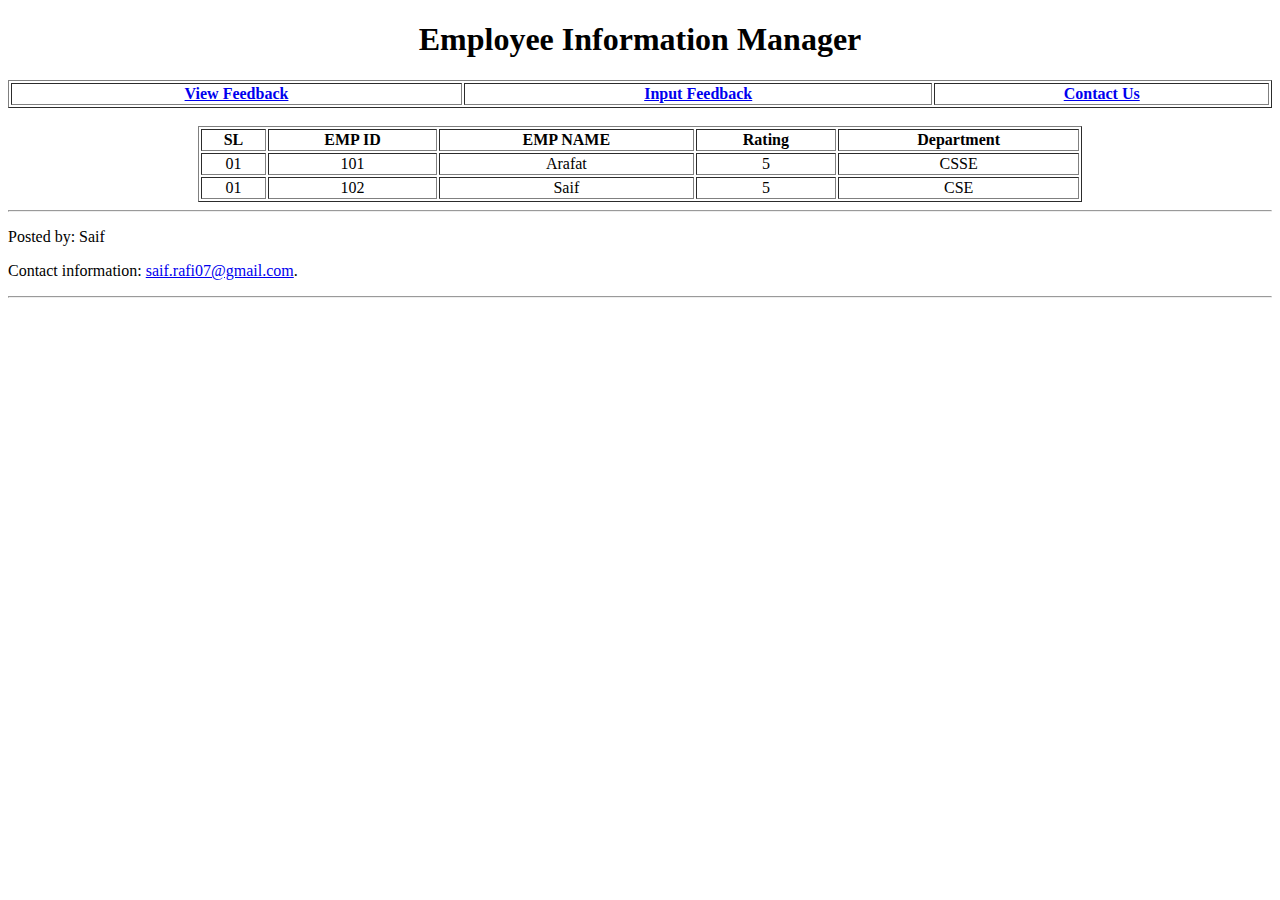
<file: Assignment 1/index.html>
<!DOCTYPE html PUBLIC "-//W3C//DTD XHTML 1.0 Transitional//EN"
"http://www.w3.org/TR/xhtml1/DTD/xhtml1-transitional.dtd">

<html xmlns="http://www.w3.org/1999/xhtml">
	<head>
		<title>Employee Information Manager</title>
	</head>
	<body>
		<h1 align="center">Employee Information Manager</h1>

		<table border="1px" style="width: 100%">
			<tr>
				<th><a href="index.html">View Feedback</a></th>
				<th><a href="input.html">Input Feedback</a></th>
				<th><a href="contact.html">Contact Us</a></th>
			</tr>
		</table> <br>

		<table border=".5px" style="width: 70%" align="center">

			<tr>
				<th>SL</th>
				<th>EMP ID</th>
				<th>EMP NAME</th>
				<th>Rating</th>
				<th>Department</th>
			</tr>
			<tr align="center">
				<td>01</td>
				<td>101</td>
				<td>Arafat</td>
				<td>5</td>
				<td>CSSE</td>
			</tr>
				<tr align="center">
				<td>01</td>
				<td>102</td>
				<td>Saif</td>
				<td>5</td>
				<td>CSE</td>
			</tr>
		</table>
		<footer>
			<hr>
			<p>Posted by: Saif</p>
  			<p>Contact information: <a href="mailto:saif.rafi07@gmail.com">saif.rafi07@gmail.com</a>.</p>
  			<hr>
		</footer>


	</body>
</html>
</file>
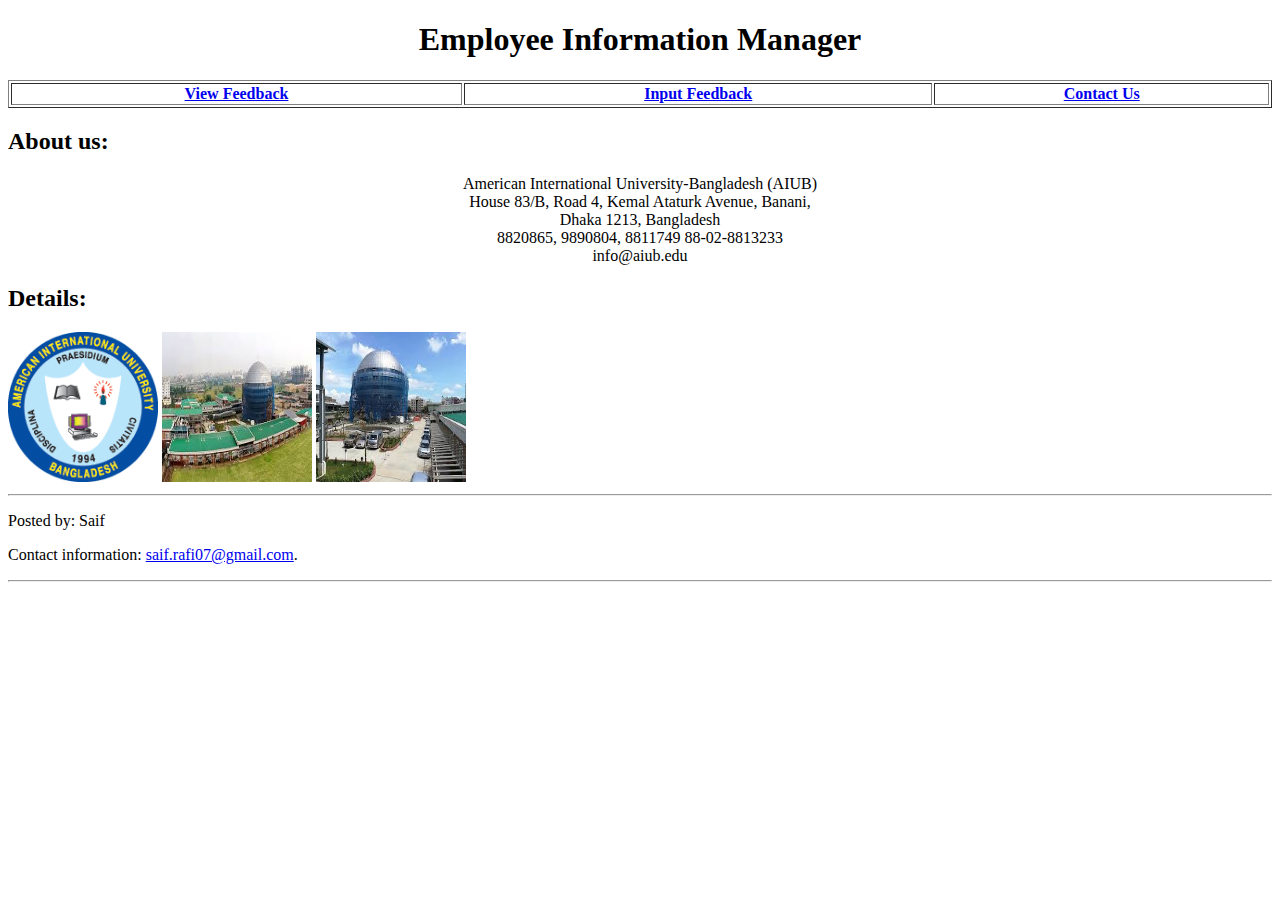
<file: Assignment 1/contact.html>
<!DOCTYPE html PUBLIC "-//W3C//DTD XHTML 1.0 Transitional//EN"
"http://www.w3.org/TR/xhtml1/DTD/xhtml1-transitional.dtd">

<html xmlns="http://www.w3.org/1999/xhtml">
	<head>
		<title>Employee Information Manager</title>
	</head>
	<body>
		<h1 align="center">Employee Information Manager</h1>

		<table border="1px" style="width: 100%">
			<tr>
				<th><a href="index.html">View Feedback</a></th>
				<th><a href="input.html">Input Feedback</a></th>
				<th><a href="contact.html">Contact Us</a></th>
			</tr>
		</table>
		<h2>About us:</h2>
		<p align="center">
			American International University-Bangladesh (AIUB)<br> 
			House 83/B, Road 4, Kemal Ataturk Avenue, Banani,<br>
			Dhaka 1213, Bangladesh<br>
			8820865, 9890804, 8811749  88-02-8813233<br>
			info@aiub.edu<br>
		</p>
		<h2>Details:</h2>
		<img src="aiub.png" width="150px" height="150px" alt="aiub logo">
		<img src="download.jpg" width="150px" height="150px" alt="aiub logo">
		<img src="images.jpg" width="150px" height="150px" alt="aiub logo">
		<footer>
			<hr>
			<p>Posted by: Saif</p>
  			<p>Contact information: <a href="mailto:saif.rafi07@gmail.com">saif.rafi07@gmail.com</a>.</p>
  			<hr>
		</footer>


	</body>
</html>
</file>
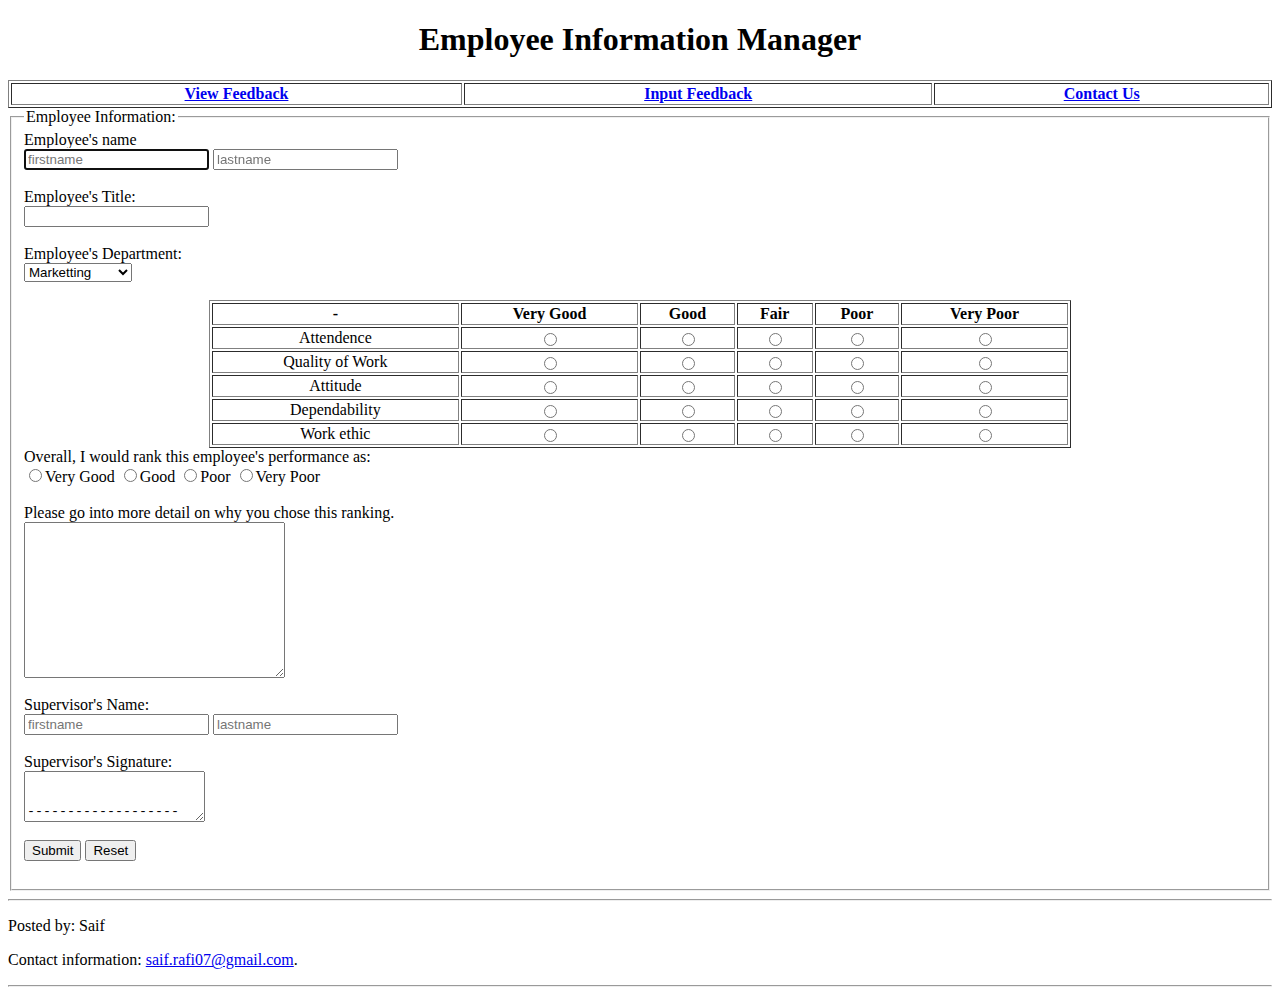
<file: Assignment 1/input.html>
<!DOCTYPE html PUBLIC "-//W3C//DTD XHTML 1.0 Transitional//EN"
"http://www.w3.org/TR/xhtml1/DTD/xhtml1-transitional.dtd">

<html xmlns="http://www.w3.org/1999/xhtml">
	<head>
		<title>Employee Information Manager</title>
	</head>
	<body>
		<h1 align="center">Employee Information Manager</h1>

		<table border="1px" style="width: 100%">
			<tr>
				<th><a href="index.html">View Feedback</a></th>
				<th><a href="input.html">Input Feedback</a></th>
				<th><a href="contact.html">Contact Us</a></th>
			</tr>
		</table>
		<form name="reg" method="" action="" target="_blank">
			<fieldset>
				<legend>Employee Information:</legend>
				Employee's name<br>
				<input type="text" name="firstname" autofocus="" placeholder="firstname">
				<input type="text" name="lastname" placeholder="lastname"><br><br>
				Employee's Title:<br>
				<input type="text" name="empTitle"><br><br>
				Employee's Department:<br>
				<select name="Department">
					<option value="Marketting">Marketting</option>
					<option value="Finance">Finance</option>
					<option value="Advertisement">Advertisement</option>
				</select><br><br>

		<table border=".5px" style="width: 70%" align="center">
				<tr>
					<th>-</th>
					<th>Very Good</th>
					<th>Good</th>
					<th>Fair</th>
					<th>Poor</th>
					<th>Very Poor</th>
				</tr>

				<tr align="center">
					<td>Attendence</td>
					<td><input type="radio" name="per1"> </td>
					<td><input type="radio" name="per1"></td>
					<td><input type="radio" name="per1"></td>
					<td><input type="radio" name="per1"></td>
					<td><input type="radio" name="per1"></td>
				</tr>
				<tr align="center">
					<td>Quality of Work</td>
					<td><input type="radio" name="per2"> </td>
					<td><input type="radio" name="per2"></td>
					<td><input type="radio" name="per2"></td>
					<td><input type="radio" name="per2"></td>
					<td><input type="radio" name="per2"></td>
				</tr>
				<tr align="center">
					<td>Attitude</td>
					<td><input type="radio" name="per3"> </td>
					<td><input type="radio" name="per3"></td>
					<td><input type="radio" name="per3"></td>
					<td><input type="radio" name="per3"></td>
					<td><input type="radio" name="per3"></td>
				</tr>
				<tr align="center">
					<td>Dependability</td>
					<td><input type="radio" name="per4"> </td>
					<td><input type="radio" name="per4"></td>
					<td><input type="radio" name="per4"></td>
					<td><input type="radio" name="per4"></td>
					<td><input type="radio" name="per4"></td>
				</tr>
				<tr align="center">
					<td>Work ethic</td>
					<td><input type="radio" name="per5"> </td>
					<td><input type="radio" name="per5"></td>
					<td><input type="radio" name="per5"></td>
					<td><input type="radio" name="per5"></td>
					<td><input type="radio" name="per5"></td>
				</tr>
		</table>	


				Overall, I would rank this employee's performance as:<br>
				<input type="radio" name="performance" value="Very Good">Very Good
				<input type="radio" name="performance" value="Good">Good
				<input type="radio" name="performance" value="Poor">Poor		
				<input type="radio" name="performance" value="Very Poor">Very Poor <br><br>


				Please go into more detail on why you chose this ranking.<br>
				<textarea name="message" rows="10" cols="30">

				</textarea><br><br>
				Supervisor's Name:<br>
				<input type="text" name="sfirstname" placeholder="firstname">
				<input type="text" name="slastname" placeholder="lastname"><br><br>

				Supervisor's Signature:<br>
				<textarea rows="3" cols="20">

					-------------------
				</textarea> <br><br>
				<input type="submit" value="Submit">
				<input type="reset" value="Reset"><br><br>
			
			</fieldset>
		<footer>
			<hr>
			<p>Posted by: Saif</p>
  			<p>Contact information: <a href="mailto:saif.rafi07@gmail.com">saif.rafi07@gmail.com</a>.</p>
  			<hr>
		</footer>


	</body>
</html>
</file>
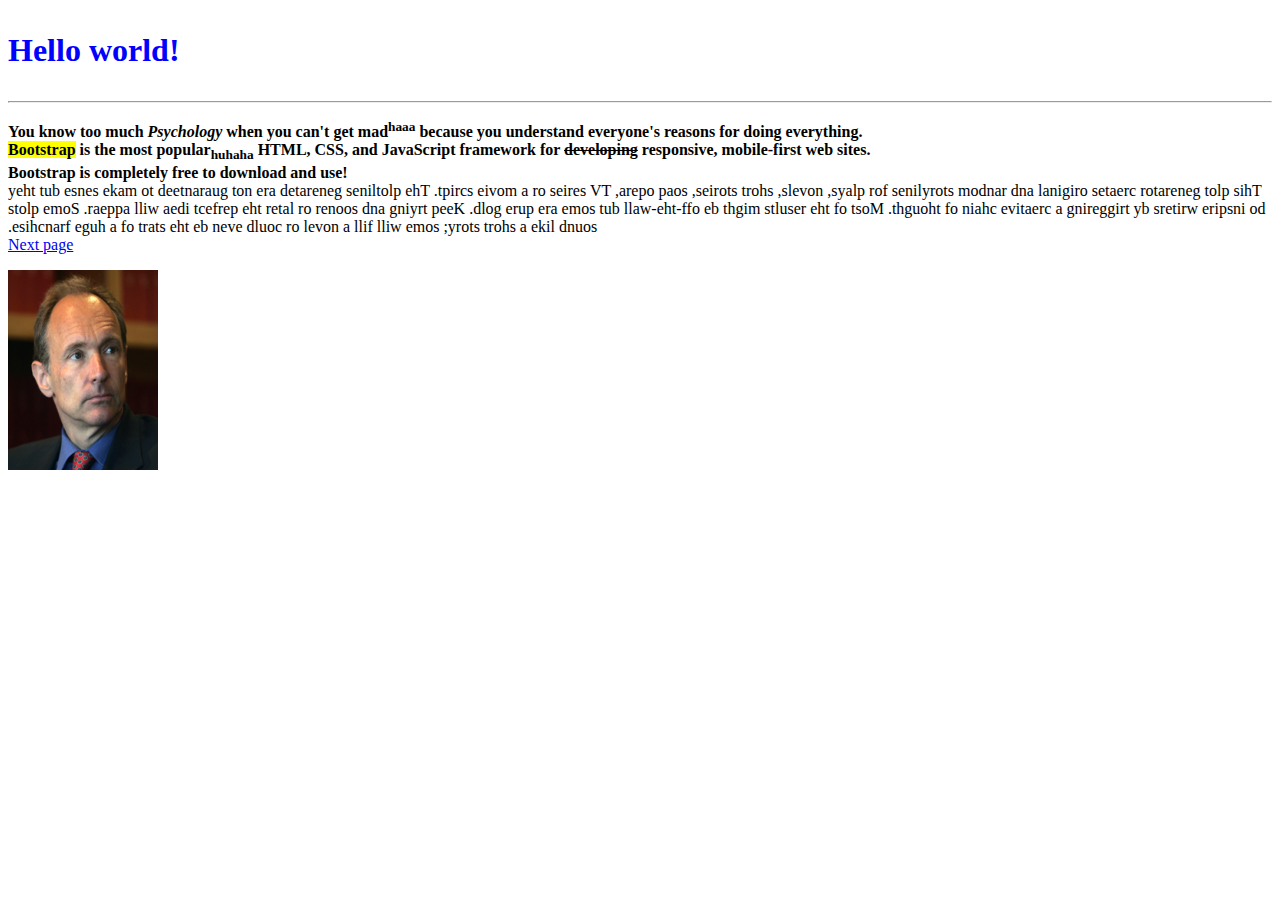
<file: Lab1/1stlab.html>
<!DOCTYPE html>
<html lang="en-US">
	<head>
		<title> 
				Web Technology
		</title>
	</head>
	<body> <!-- Body starts from here -->
		<h1 style="color: blue">
			<p title="hey man!">
				Hello world!
			</p> 
		</h1> <hr/>
		<p name="block" >
			<b> 
				You know too much <i>Psychology</i> when you can't get mad<sup>haaa</sup> because you understand everyone's reasons for doing everything. <br/>
				<mark>Bootstrap</mark> is the most popular<sub>huhaha</sub> HTML, CSS, and JavaScript framework for <del>developing</del> responsive, mobile-first web sites.<br/>
				Bootstrap is completely free to download and use! <br/>
			</b>	
				<bdo dir="rtl">
				This plot generator creates original and random storylines for plays, novels, short stories, soap opera, TV series or a movie script. The plotlines generated are not guaranteed to make sense but they do inspire writers by triggering a creative chain of thought. Most of the results might be off-the-wall but some are pure gold. Keep trying and sooner or later the perfect idea will appear. Some plots sound like a short story; some will fill a novel or could even be the start of a huge franchise.
				</bdo> <br/>
			
				<a href="subpage.html" target="_blank">Next page</a>

		</p>
	<a href="fullimage.html" target="_blank">
		<img src="image.jpg" alt="cs image" width="150px" height="200px">
	</a>

	</body>
</html>
</file>
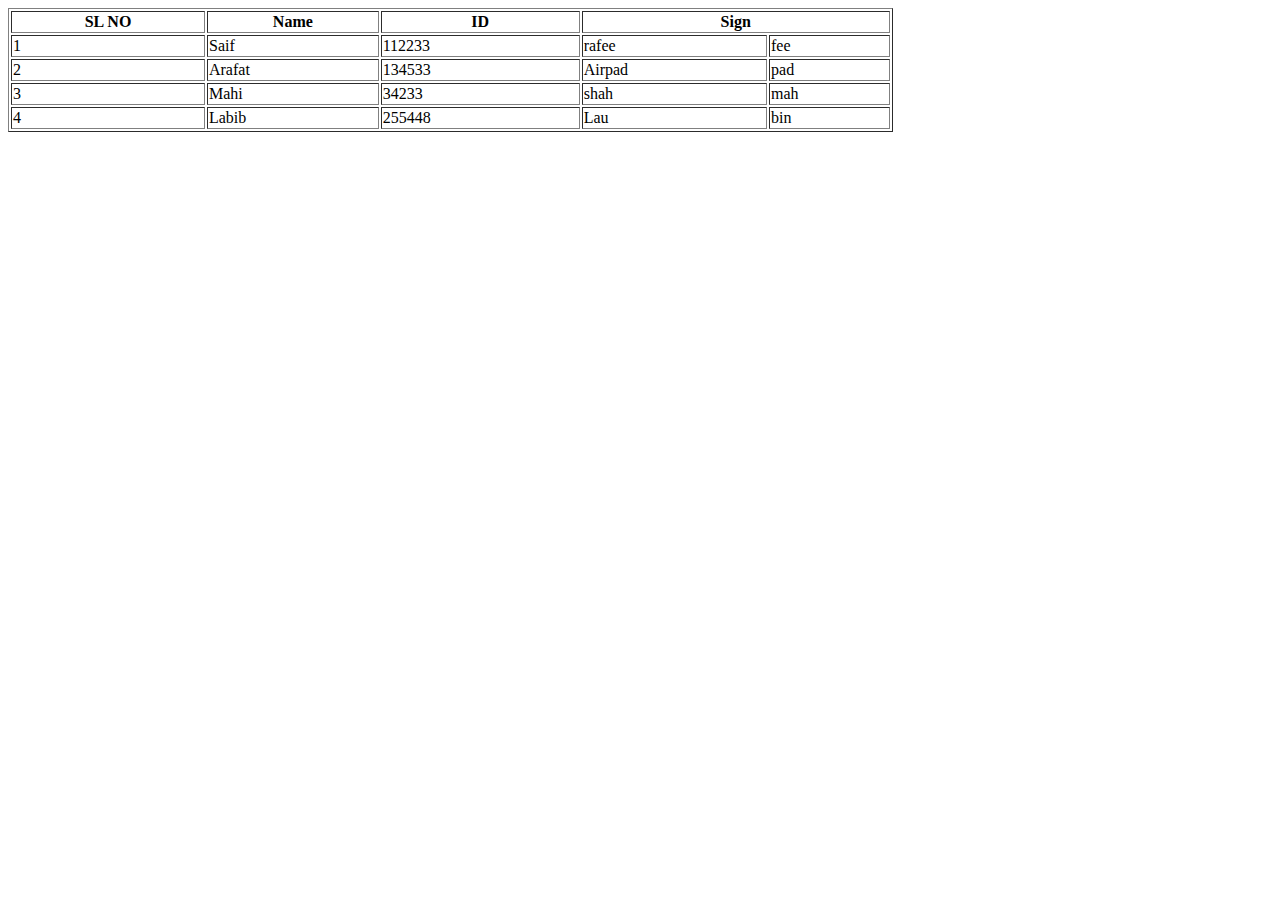
<file: Lab1/table.html>
<!DOCTYPE html>
<html>
	<head>
		<title>Table</title>
	</head>
	<body>
		<table border=".5px" width="70%">
			<tr>
				<th>SL NO</th>
				<th>Name</th>
				<th>ID</th>
				<th colspan="2">Sign</th>
			</tr>
			<tr>
				<td>1</td>
				<td>Saif</td>
				<td>112233</td>
				<td>rafee</td>
				<td>fee</td>
			</tr>
			<tr>
				<td>2</td>
				<td>Arafat</td>
				<td>134533</td>
				<td>Airpad</td>
				<td>pad</td>
			</tr>
			<tr>
				<td>3</td>
				<td>Mahi</td>
				<td>34233</td>
				<td>shah</td>
				<td>mah</td>
			</tr>
			<tr>
				<td>4</td>
				<td>Labib</td>
				<td>255448</td>
				<td>Lau</td>
				<td>bin</td>
			</tr>	
		</table>
	</body>
</html>
</file>
